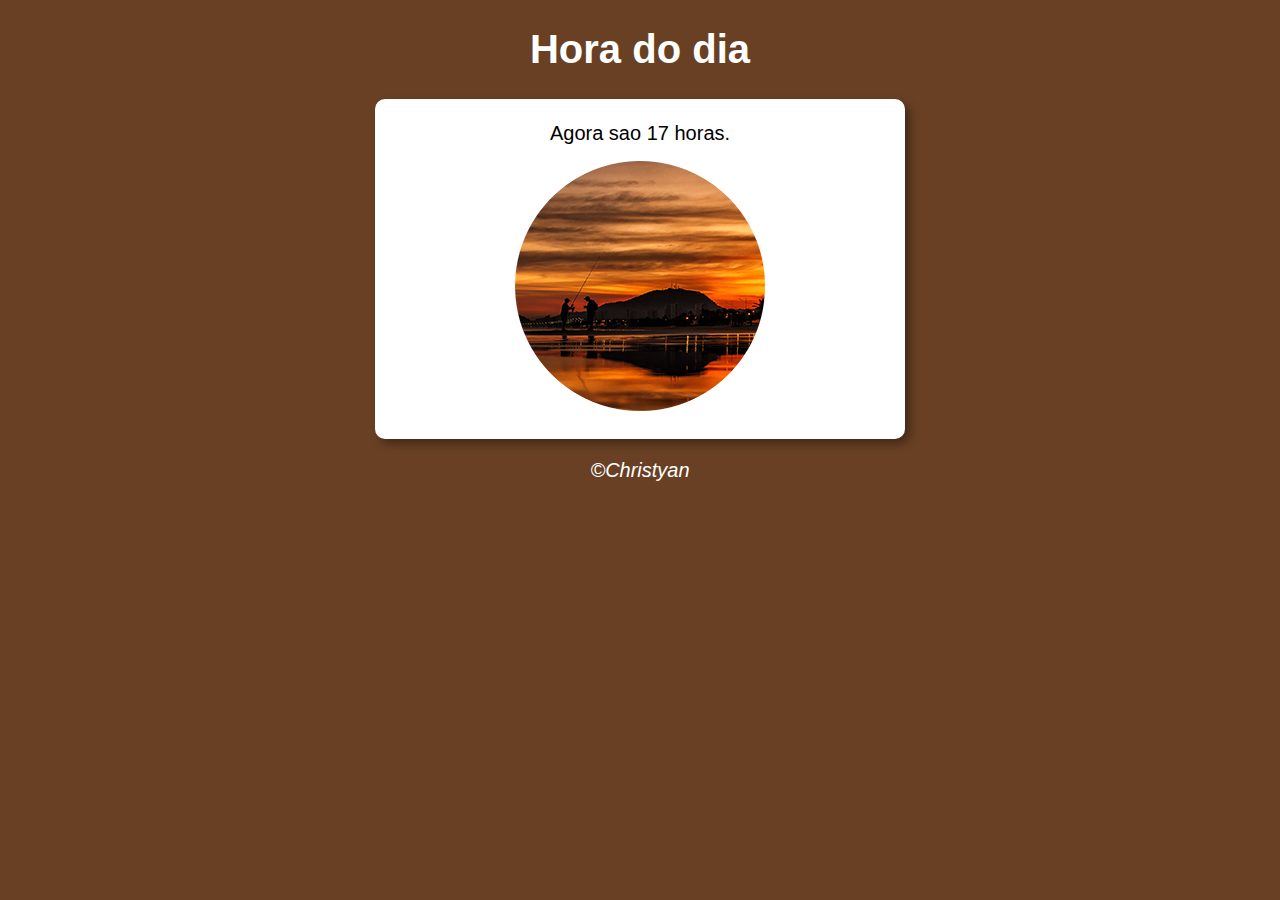
<file: horario dinamico/index.html>
<!DOCTYPE html>
<html lang="pt-BR">
<head>
    <meta charset="UTF-8">
    <meta http-equiv="X-UA-Compatible" content="IE=edge">
    <link rel="stylesheet" href="estilo.css">
    <meta name="viewport" content="width=device-width, initial-scale=1.0">
    <title>Horario Dinamico</title>
</head>
<body  onload="carregar()"><!--usado para carregar o codigo js -->
    <header>
        <h1>Hora do dia</h1>
    </header>
    <section>
        <div id="msg">aqui aparece a mensagem

        </div>
        <div id="foto">
             <img src="img/manha.png" alt="" srcset="" id="imagem">
            </div>
    </section>
    <footer>
        <p>&copy;Christyan</p>
    </footer>
    <script src="sc.js"></script>
</body>
</html>
</file>
<file: horario dinamico/estilo.css>
body{
background: blue;
font: normal 15pt arial  ;
}
header{
color: white;
text-align: center;
}
section{
background: white;
border-radius: 10px;
padding: 15px;
width: 500px;
margin: auto;
box-shadow: 5px 5px 10px rgba(0, 0, 0, 0.363);

}
footer{
color: white;
text-align: center;
font-style: italic;
}
div{
    text-align: center;
    padding: 8px;
}
</file>
